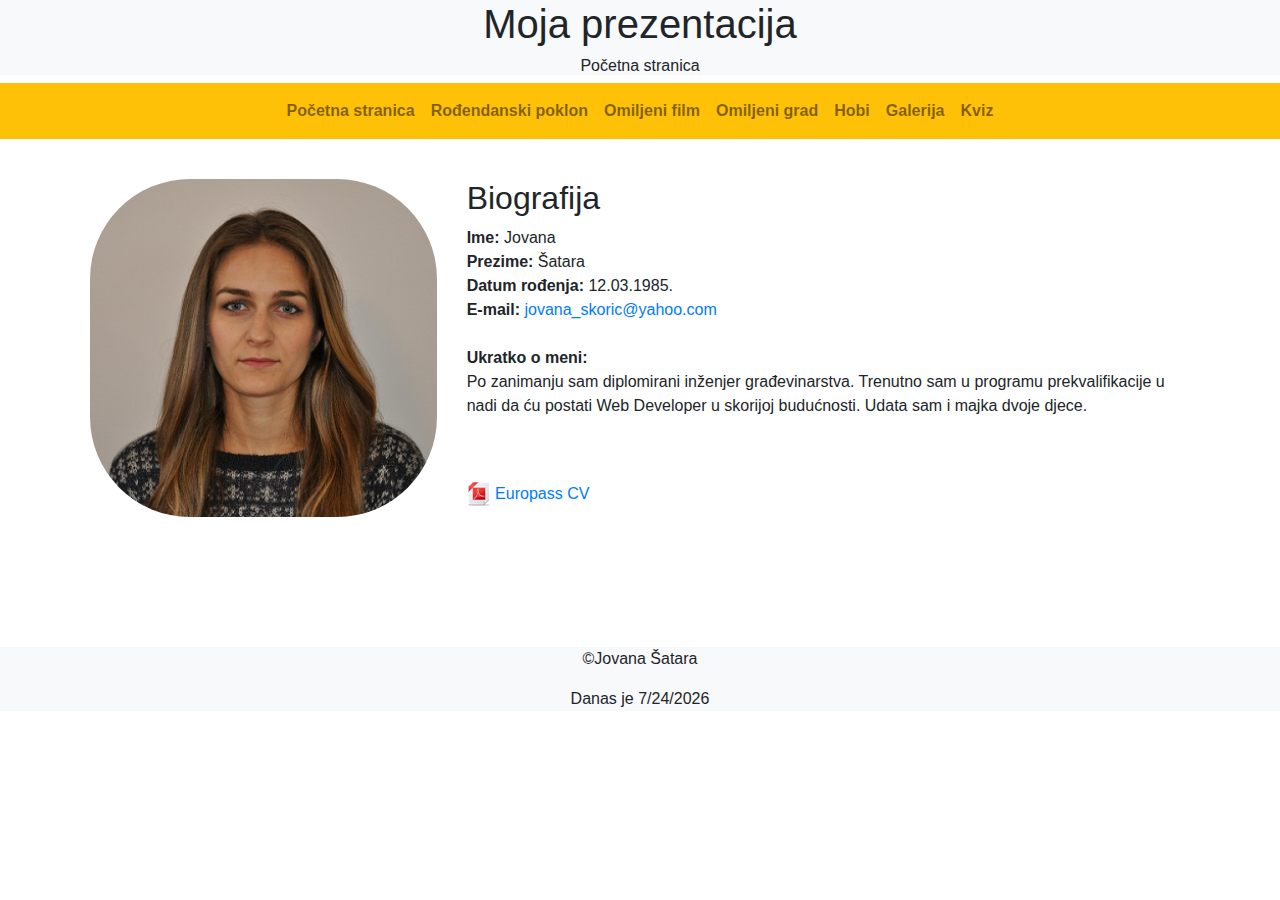
<file: projektni_zadatak/index.html>
<!DOCTYPE html>
<html lang="en">

<head>
    <title>Početna stranica</title>
    <meta charset="utf-8">
    <meta name="viewport" content="width=device-width, initial-scale=1">
    <link rel="stylesheet" href="https://maxcdn.bootstrapcdn.com/bootstrap/4.3.1/css/bootstrap.min.css">
    <script src="https://ajax.googleapis.com/ajax/libs/jquery/3.4.1/jquery.min.js"></script>
    <script src="https://cdnjs.cloudflare.com/ajax/libs/popper.js/1.14.7/umd/popper.min.js"></script>
    <script src="https://maxcdn.bootstrapcdn.com/bootstrap/4.3.1/js/bootstrap.min.js"></script>
    <link rel="stylesheet" href="stilovi/stil.css">
    <script src="javascript/zadatak.js"></script>

</head>

<body>
    <div class="header bg-light text-center" style="margin-bottom:0">
        <h1>Moja prezentacija</h1>
        <h6>Početna stranica</h6>

    </div>

    <nav class="navbar navbar-expand-sm bg-warning navbar-light justify-content-center">
        <button class="navbar-toggler" type="button" data-toggle="collapse" data-target="#collapsibleNavbar">
            <span class="navbar-toggler-icon"></span>
        </button>

        <div class="collapse navbar-collapse justify-content-center" id="collapsibleNavbar">
            <ul class="navbar-nav font-weight-bold">
                <li class="nav-item">
                    <a class="nav-link" href="#">Početna stranica</a>
                </li>
                <li class="nav-item">
                    <a class="nav-link" href="Rodjendanski_poklon.html">Rođendanski poklon</a>
                </li>
                <li class="nav-item">
                    <a class="nav-link" href="Omiljeni_film.html">Omiljeni film</a>
                </li>
                <li class="nav-item">
                    <a class="nav-link" href="Omiljeni_grad.html">Omiljeni grad</a>
                </li>
                <li class="nav-item">
                    <a class="nav-link" href="hobi.html">Hobi</a>
                </li>
                <li class="nav-item">
                    <a class="nav-link" href="Galerija.html">Galerija</a>
                </li>
                <li class="nav-item">
                    <a class="nav-link" href="kviz.html">Kviz</a>
                </li>
            </ul>
        </div>
    </nav>

    <div class="container" style="margin-top:30px">
        <div class="row">

            <div class="col-sm-4">

                <img id="myimg" src="slike/mojaslika.JPG" alt="Moja fotografija">
            </div>
            <div class="col-sm-8 text-left">
                <h2>Biografija</h2>
                <p>
                    <b>Ime: </b>Jovana
                    <br>
                    <b>Prezime: </b>Šatara
                    <br>
                    <b>Datum rođenja: </b>12.03.1985.
                    <br>
                    <b>E-mail: </b>
                    <a href="mailto:jovana_skoric@yahoo.com" target="_top">jovana_skoric@yahoo.com</a>
                    <br>
                    <br>
                    <b>Ukratko o meni:</b>
                    <br> Po zanimanju sam diplomirani inženjer građevinarstva. Trenutno sam u programu prekvalifikacije u nadi
                    da ću postati Web Developer u skorijoj budućnosti. Udata sam i majka dvoje djece.


                    <br>


                </p>
                <br>
                <br>

                <a href="cv.pdf" target="_blank">
                    <img src="slike/pdf.png" alt="cv"> Europass CV</a>

            </div>
        </div>
    </div>
    <br>
    <br>
    <br>
    <br>
    <br>
    

    <div class="footer bg-light text-center" style="margin-bottom:0">
        <p>&copy;Jovana Šatara</p>
        <script>prikaziDatum(); </script>
    </div>

</body>

</html>
</file>
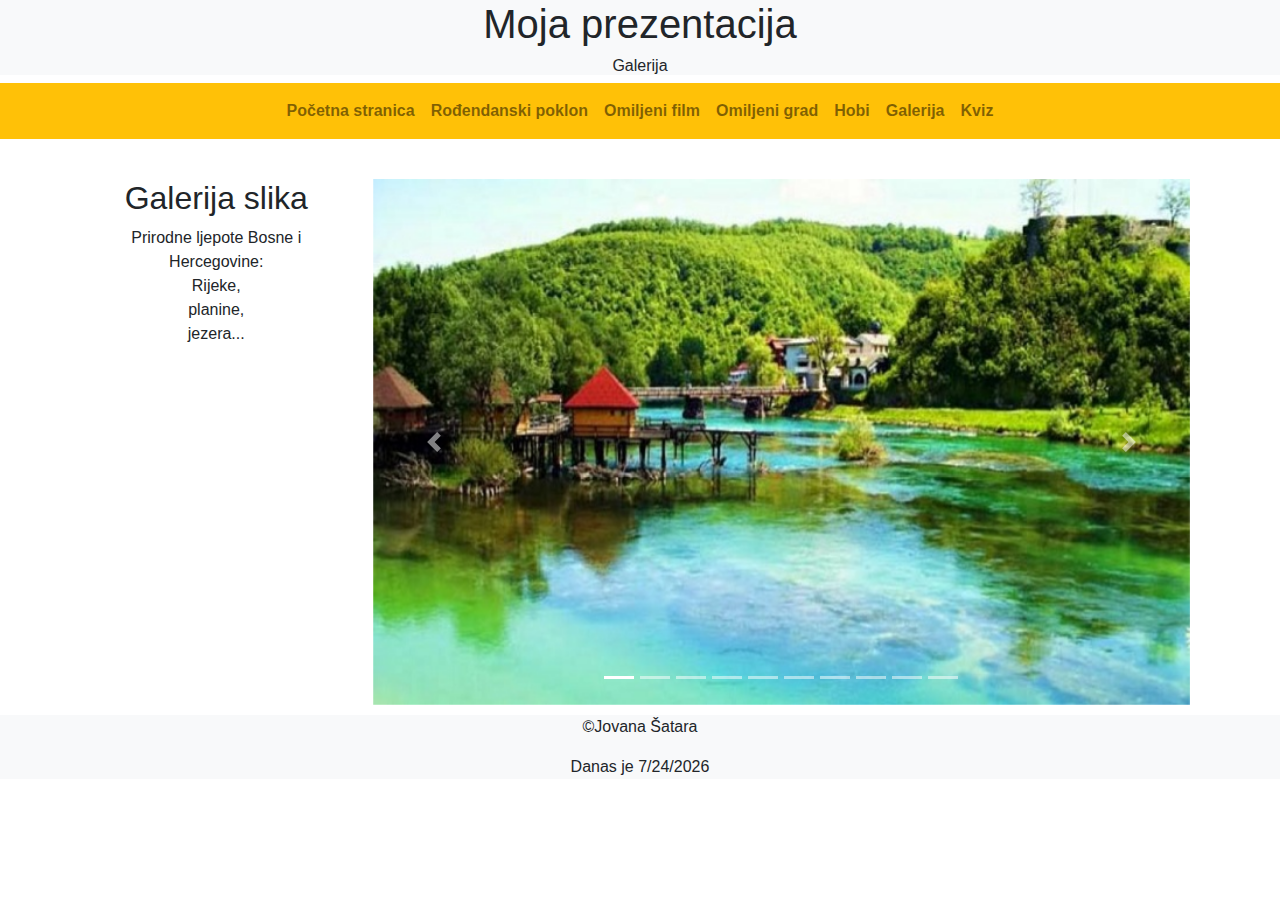
<file: projektni_zadatak/Galerija.html>
<!DOCTYPE html>
<html lang="en">

<head>
    <title>Galerija</title>
    <meta charset="utf-8">
    <meta name="viewport" content="width=device-width, initial-scale=1">
    <link rel="stylesheet" href="https://maxcdn.bootstrapcdn.com/bootstrap/4.3.1/css/bootstrap.min.css">
    <script src="https://ajax.googleapis.com/ajax/libs/jquery/3.4.1/jquery.min.js"></script>
    <script src="https://cdnjs.cloudflare.com/ajax/libs/popper.js/1.14.7/umd/popper.min.js"></script>
    <script src="https://maxcdn.bootstrapcdn.com/bootstrap/4.3.1/js/bootstrap.min.js"></script>
    <link rel="stylesheet" href="stilovi/stil.css">
    <script src="javascript/zadatak.js"></script>

</head>

<body>

    <div class="header bg-light text-center" style="margin-bottom:0">
        <h1>Moja prezentacija</h1>
        <h6>Galerija</h6>
    </div>

    <nav class="navbar navbar-expand-sm bg-warning navbar-light justify-content-center">
        <button class="navbar-toggler" type="button" data-toggle="collapse" data-target="#collapsibleNavbar">
            <span class="navbar-toggler-icon"></span>
        </button>

        <div class="collapse navbar-collapse justify-content-center" id="collapsibleNavbar">
            <ul class="navbar-nav font-weight-bold">
                <li class="nav-item">
                    <a class="nav-link" href="index.html">Početna stranica</a>
                </li>
                <li class="nav-item">
                    <a class="nav-link" href="Rodjendanski_poklon.html">Rođendanski poklon</a>
                </li>
                <li class="nav-item">
                    <a class="nav-link" href="Omiljeni_film.html">Omiljeni film</a>
                </li>
                <li class="nav-item">
                    <a class="nav-link" href="Omiljeni_grad.html">Omiljeni grad</a>
                </li>
                <li class="nav-item">
                    <a class="nav-link" href="hobi.html">Hobi</a>
                </li>
                <li class="nav-item">
                    <a class="nav-link" href="#">Galerija</a>
                </li>
                <li class="nav-item">
                    <a class="nav-link" href="kviz.html">Kviz</a>
                </li>
            </ul>
        </div>
    </nav>

    <div class="container" style="margin-top:30px">
        <div class="row">
            <div class="col-sm-3">
                    <h2>Galerija slika</h2>
                    <p>Prirodne ljepote Bosne i Hercegovine: <br>
                        Rijeke, <br>
                        planine, <br>
                        jezera...


                    </p>
            </div>

            <div class="col-sm-9">
            
                <div id="demo" class="carousel slide" data-ride="carousel">

                    <!-- Indicators -->
                    <ul class="carousel-indicators">
                        <li data-target="#demo" data-slide-to="0" class="active"></li>
                        <li data-target="#demo" data-slide-to="1"></li>
                        <li data-target="#demo" data-slide-to="2"></li>
                        <li data-target="#demo" data-slide-to="3"></li>
                        <li data-target="#demo" data-slide-to="4"></li>
                        <li data-target="#demo" data-slide-to="5"></li>
                        <li data-target="#demo" data-slide-to="6"></li>
                        <li data-target="#demo" data-slide-to="7"></li>
                        <li data-target="#demo" data-slide-to="8"></li>
                        <li data-target="#demo" data-slide-to="9"></li>

                    </ul>

                    <!-- The slideshow -->
                    <div class="carousel-inner">
                        <div class="carousel-item active">
                            <img src="slike/una.jpg" alt="Rijeka Una" width="700" height="450">
                        </div>
                        <div class="carousel-item">
                            <img src="slike/trnovacko-jezero.jpg" alt="Trnovačko jezero" width="700" height="450">
                        </div>
                        <div class="carousel-item">
                            <img src="slike/vodenice.jpg" alt="Vodenice" width="700" height="450">
                        </div>
                        <div class="carousel-item">
                            <img src="slike/jajce-vodopad.jpg" alt="Jajce vodopad" width="700" height="450">
                        </div>
                        <div class="carousel-item">
                            <img src="slike/hajdučka-vrata.jpg" alt="Hajdučka vrata" width="700" height="450">
                        </div>
                        <div class="carousel-item">
                            <img src="slike/mostar.jpg" alt="Mostar" width="700" height="450">
                        </div>
                        <div class="carousel-item">
                            <img src="slike/prenj.jpg" alt="Prenj" width="700" height="450">
                        </div>
                        <div class="carousel-item">
                            <img src="slike/zelengora.jpg" alt="Zelengora" width="700" height="450">
                        </div>
                        <div class="carousel-item">
                            <img src="slike/blagaj.jpg" alt="Blagaj" width="700" height="450">
                        </div>
                        <div class="carousel-item">
                            <img src="slike/strbackibuk.jpg" alt="Štrbački buk" width="700" height="450">
                        </div>

                    </div>

                    <!-- Left and right controls -->
                    <a class="carousel-control-prev" href="#demo" data-slide="prev">
                        <span class="carousel-control-prev-icon"></span>
                    </a>
                    <a class="carousel-control-next" href="#demo" data-slide="next">
                        <span class="carousel-control-next-icon"></span>
                    </a>
                </div>

            </div>
        </div>
    </div>

    <div class="footer bg-light text-center" style="margin-bottom:0">
        <p>&copy;Jovana Šatara</p>
        <script>prikaziDatum(); </script>
    </div>

</body>

</html>
</file>
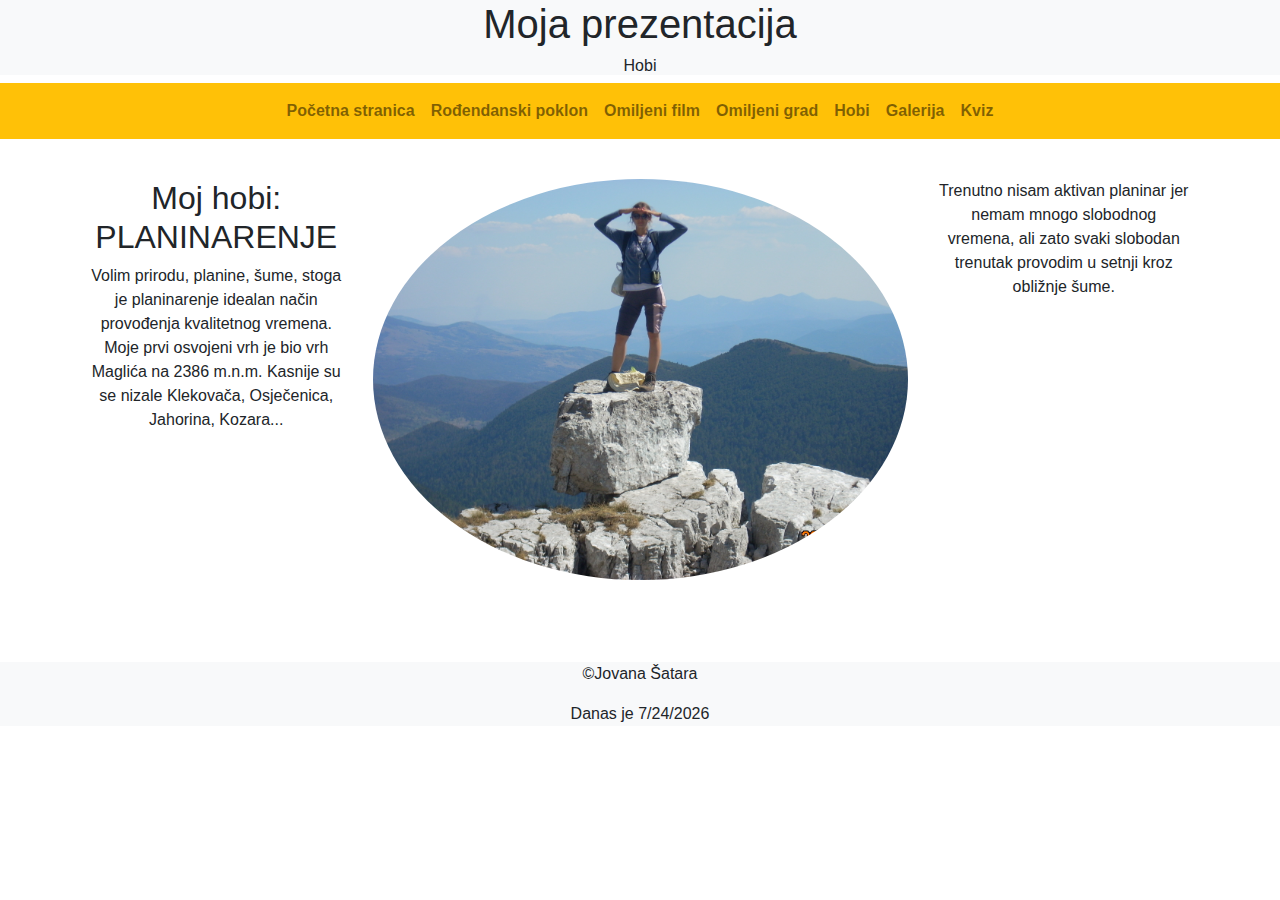
<file: projektni_zadatak/hobi.html>
<!DOCTYPE html>
<html lang="en">

<head>
    <title>Hobi</title>
    <meta charset="utf-8">
    <meta name="viewport" content="width=device-width, initial-scale=1">
    <link rel="stylesheet" href="https://maxcdn.bootstrapcdn.com/bootstrap/4.3.1/css/bootstrap.min.css">
    <script src="https://ajax.googleapis.com/ajax/libs/jquery/3.4.1/jquery.min.js"></script>
    <script src="https://cdnjs.cloudflare.com/ajax/libs/popper.js/1.14.7/umd/popper.min.js"></script>
    <script src="https://maxcdn.bootstrapcdn.com/bootstrap/4.3.1/js/bootstrap.min.js"></script>
    <link rel="stylesheet" href="stilovi/stil.css">
    <script src="javascript/zadatak.js"></script>

</head>

<body>

    <div class="header bg-light text-center" style="margin-bottom:0">
        <h1>Moja prezentacija</h1>
        <h6>Hobi</h6>
    </div>

    <nav class="navbar navbar-expand-sm bg-warning navbar-light justify-content-center">
        <button class="navbar-toggler" type="button" data-toggle="collapse" data-target="#collapsibleNavbar">
            <span class="navbar-toggler-icon"></span>
        </button>

        <div class="collapse navbar-collapse justify-content-center" id="collapsibleNavbar">
            <ul class="navbar-nav font-weight-bold">
                <li class="nav-item">
                    <a class="nav-link" href="index.html">Početna stranica</a>
                </li>
                <li class="nav-item">
                    <a class="nav-link" href="Rodjendanski_poklon.html">Rođendanski poklon</a>
                </li>
                <li class="nav-item">
                    <a class="nav-link" href="Omiljeni_film.html">Omiljeni film</a>
                </li>
                <li class="nav-item">
                    <a class="nav-link" href="Omiljeni_grad.html">Omiljeni grad</a>
                </li>
                <li class="nav-item">
                    <a class="nav-link" href="#">Hobi</a>
                </li>
                <li class="nav-item">
                    <a class="nav-link" href="Galerija.html">Galerija</a>
                </li>
                <li class="nav-item">
                    <a class="nav-link" href="#">Kviz</a>
                </li>
            </ul>
        </div>
    </nav>
    <div class="container" style="margin-top:30px">
        <div class="row">
            <div class="col-sm-3 align-content-left">
                <h2>Moj hobi: PLANINARENJE</h2>
                <p> Volim prirodu, planine, šume, stoga je planinarenje idealan način provođenja kvalitetnog vremena. Moje prvi
                    osvojeni vrh je bio vrh Maglića na 2386 m.n.m. Kasnije su se nizale Klekovača, Osječenica, Jahorina,
                    Kozara...
                </p>


            </div>
            <div class="col-sm-6">
                <img class="img2" src="slike/slika4.JPG" alt="Osječenica">
            </div>
            <div class="col-sm-3">
                <p>
                    Trenutno nisam aktivan planinar jer nemam mnogo slobodnog vremena, ali zato svaki slobodan trenutak provodim u setnji kroz
                    obližnje šume. </p>

            </div>

        </div>
    </div>
    <br>
    <br>
    <br>
    
    



    <div class="footer bg-light text-center" style="margin-bottom:0">
        <p>&copy;Jovana Šatara</p>
        <script>prikaziDatum(); </script>
    </div>

</body>

</html>
</file>
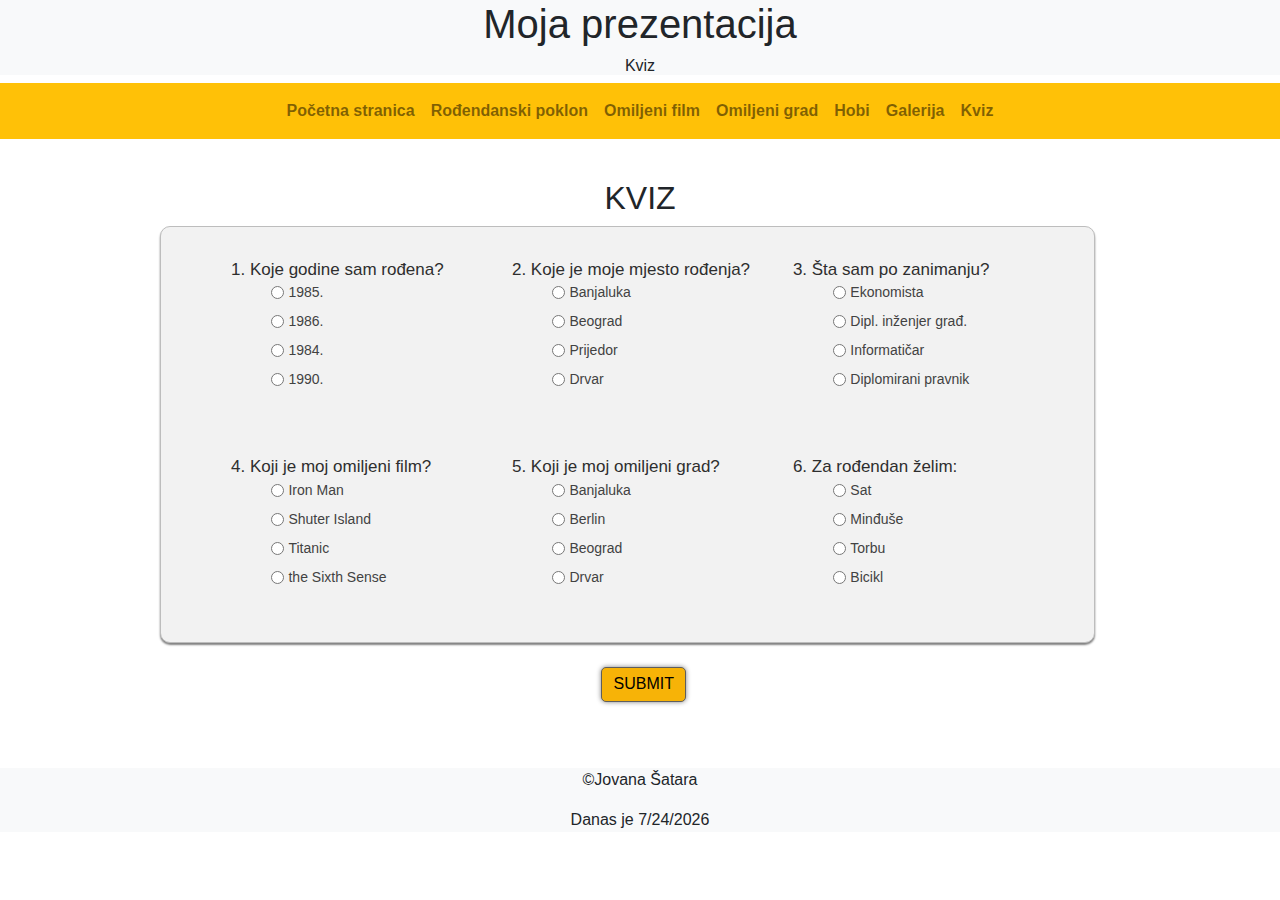
<file: projektni_zadatak/kviz.html>
<!DOCTYPE html>
<html lang="en">

<head>
    <title>Kviz</title>
    <meta charset="utf-8">
    <meta name="viewport" content="width=device-width, initial-scale=1">
    <link rel="stylesheet" href="https://maxcdn.bootstrapcdn.com/bootstrap/4.3.1/css/bootstrap.min.css">
    <script src="https://ajax.googleapis.com/ajax/libs/jquery/3.4.1/jquery.min.js"></script>
    <script src="https://cdnjs.cloudflare.com/ajax/libs/popper.js/1.14.7/umd/popper.min.js"></script>
    <script src="https://maxcdn.bootstrapcdn.com/bootstrap/4.3.1/js/bootstrap.min.js"></script>
    <link rel="stylesheet" href="stilovi/stil.css">
    <script src="javascript/zadatak.js"></script>

</head>

<body>

    <div class="header bg-light text-center" style="margin-bottom:0">
        <h1>Moja prezentacija</h1>
        <h6>Kviz</h6>
    </div>

    <nav class="navbar navbar-expand-sm bg-warning navbar-light justify-content-center">
        <button class="navbar-toggler" type="button" data-toggle="collapse" data-target="#collapsibleNavbar">
            <span class="navbar-toggler-icon"></span>
        </button>

        <div class="collapse navbar-collapse justify-content-center" id="collapsibleNavbar">
            <ul class="navbar-nav font-weight-bold">
                <li class="nav-item">
                    <a class="nav-link" href="index.html">Početna stranica</a>
                </li>
                <li class="nav-item">
                    <a class="nav-link" href="Rodjendanski_poklon.html">Rođendanski poklon</a>
                </li>
                <li class="nav-item">
                    <a class="nav-link" href="Omiljeni_film.html">Omiljeni film</a>
                </li>
                <li class="nav-item">
                    <a class="nav-link" href="Omiljeni_grad.html">Omiljeni grad</a>
                </li>
                <li class="nav-item">
                    <a class="nav-link" href="hobi.html">Hobi</a>
                </li>
                <li class="nav-item">
                    <a class="nav-link" href="Galerija.html">Galerija</a>
                </li>
                <li class="nav-item">
                    <a class="nav-link" href="#">Kviz</a>
                </li>
            </ul>
        </div>
    </nav>

    <div class="container" style="margin-top:30px">
        <div class="row">
        
            <div class="col-sm-12 justify-content-center">
                    <h2>KVIZ</h2>
                <table class="table-responsive tabela " style="width:85%">
                    <tr>
                        <td>
                            <div>
                                <p class="question">1. Koje godine sam rođena?</p>

                                <ul>
                                    <input class="answer" type="radio" name="q1" value="1">
                                    <label id="correctString1">1985.</label>
                                    <br>
                                    <input class="answer" type="radio" name="q1" value="0">
                                    <label>1986.</label>
                                    <br>
                                    <input class="answer" type="radio" name="q1" value="0">
                                    <label>1984.</label>
                                    <br>
                                    <input class="answer" type="radio" name="q1" value="0">
                                    <label>1990.</label>
                                </ul>
                            </div>
                        </td>
                        <td>
                            <div>
                                <p class="question">2. Koje je moje mjesto rođenja? </p>

                                <ul>
                                    <input class="answer" type="radio" name="q2" value="0">
                                    <label class="answer">Banjaluka</label>
                                    <br>
                                    <input class="answer" type="radio" name="q2" value="0">
                                    <label>Beograd</label>
                                    <br>
                                    <input class="answer" type="radio" name="q2" value="0">
                                    <label>Prijedor</label>
                                    <br>
                                    <input class="answer" type="radio" name="q2" value="1">
                                    <label id="correctString2">Drvar</label>
                                </ul>
                            </div>
                        </td>
                        <td>
                            <div>
                                <p class="question">3. Šta sam po zanimanju?</p>

                                <ul>
                                    <input class="answer" type="radio" name="q3" value="0">
                                    <label>Ekonomista</label>
                                    <br>
                                    <input class="answer" type="radio" name="q3" value="1">
                                    <label id="correctString3">Dipl. inženjer građ.</label>
                                    <br>
                                    <input class="answer" type="radio" name="q3" value="0">
                                    <label>Informatičar</label>
                                    <br>
                                    <input class="answer" type="radio" name="q3" value="0">
                                    <label>Diplomirani pravnik</label>
                                </ul>
                            </div>
                        </td>
                    </tr>
                    <tr>
                        <td>
                            <div>
                                <p class="question">4. Koji je moj omiljeni film?</p>

                                <ul>
                                    <input class="answer" type="radio" name="q4" value="0">
                                    <label>Iron Man</label>
                                    <br>
                                    <input class="answer" type="radio" name="q4" value="0">
                                    <label>Shuter Island</label>
                                    <br>
                                    <input class="answer" type="radio" name="q4" value="1">
                                    <label id="correctString4">Titanic</label>
                                    <br>
                                    <input class="answer" type="radio" name="q4" value="0">
                                    <label>the Sixth Sense</label>
                                </ul>
                            </div>
                        </td>
                        <td>
                            <div>
                                <p class="question">5. Koji je moj omiljeni grad?</p>

                                <ul>
                                    <input class="answer" type="radio" name="q5" value="0">
                                    <label>Banjaluka</label>
                                    <br>
                                    <input class="answer" type="radio" name="q5" value="1">
                                    <label id="correctString5">Berlin</label>
                                    <br>
                                    <input class="answer" type="radio" name="q5" value="0">
                                    <label>Beograd</label>
                                    <br>
                                    <input class="answer" type="radio" name="q5" value="0">
                                    <label>Drvar</label>
                                </ul>
                            </div>
                        </td>
                        <td>
                            <div>
                                <p class="question">6. Za rođendan želim:</p>

                                <ul>
                                    <input class="answer" type="radio" name="q6" value="1">
                                    <label id="correctString6">Sat</label>
                                    <br>
                                    <input class="answer" type="radio" name="q6" value="0">
                                    <label>Minđuše</label>
                                    <br>
                                    <input class="answer" type="radio" name="q6" value="0">
                                    <label>Torbu</label>
                                    <br>
                                    <input class="answer" type="radio" name="q6" value="0">
                                    <label>Bicikl</label>
                                </ul>
                            </div>
                        </td>
                    </tr>
                </table>
                <br/>
                <div style="margin-left: 43%;">
                <div class="submitter">
                    <input class="quizSubmit" id="submitButton" onClick="submitQuiz()" type="submit" value="Submit" />
                </div>
            </div>

                <!--show only wrong answers on submit-->
                <div class="quizAnswers" id="correctAnswer1"></div>
                <div class="quizAnswers" id="correctAnswer2"></div>
                <div class="quizAnswers" id="correctAnswer3"></div>
                <div class="quizAnswers" id="correctAnswer4"></div>
                <div class="quizAnswers" id="correctAnswer5"></div>
                <div class="quizAnswers" id="correctAnswer6"></div>

                <!--show score upon submit-->
                <div>
                    <h2 class="quizScore" id="userScore"></h2>
                </div>
            </div>

        </div>
    </div>
    </div>

    <div class="footer bg-light text-center" style="margin-bottom:0">
        <p>&copy;Jovana Šatara</p>
        <script>prikaziDatum(); </script>
    </div>

</body>

</html>
</file>
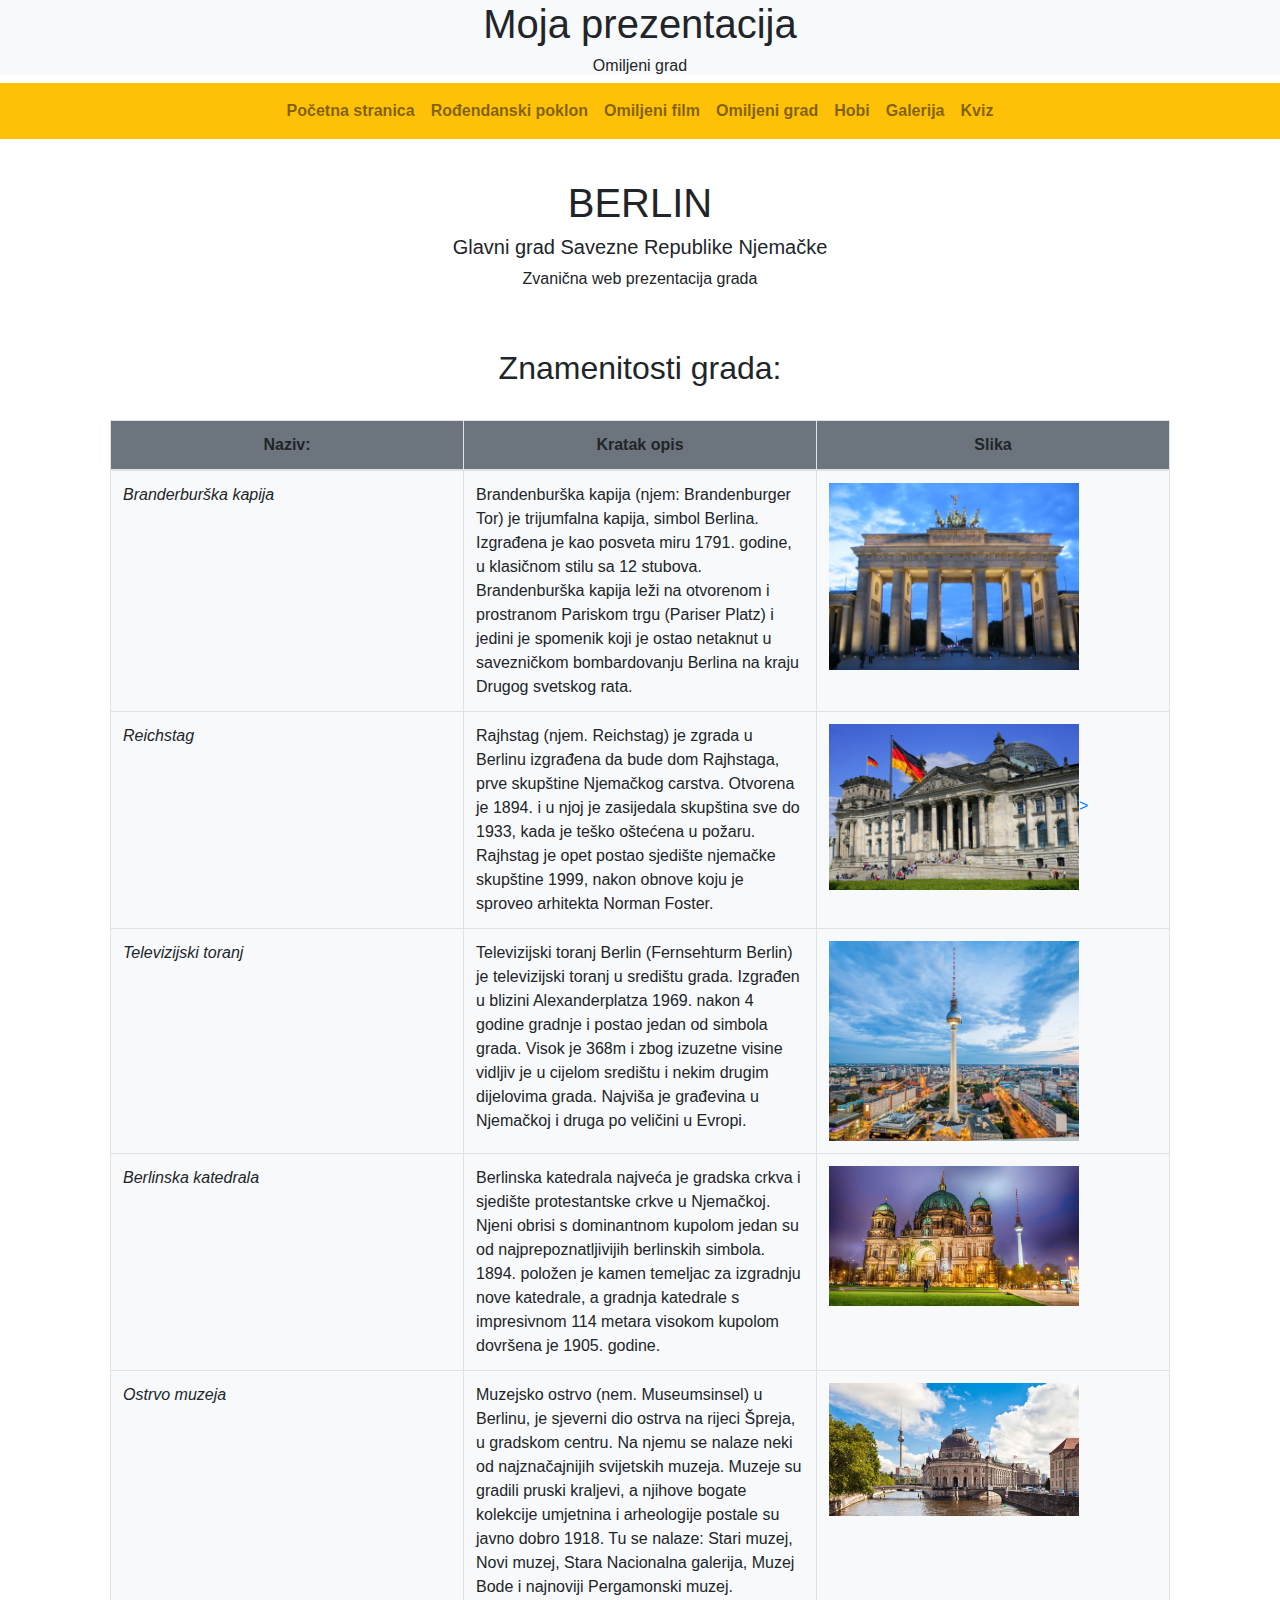
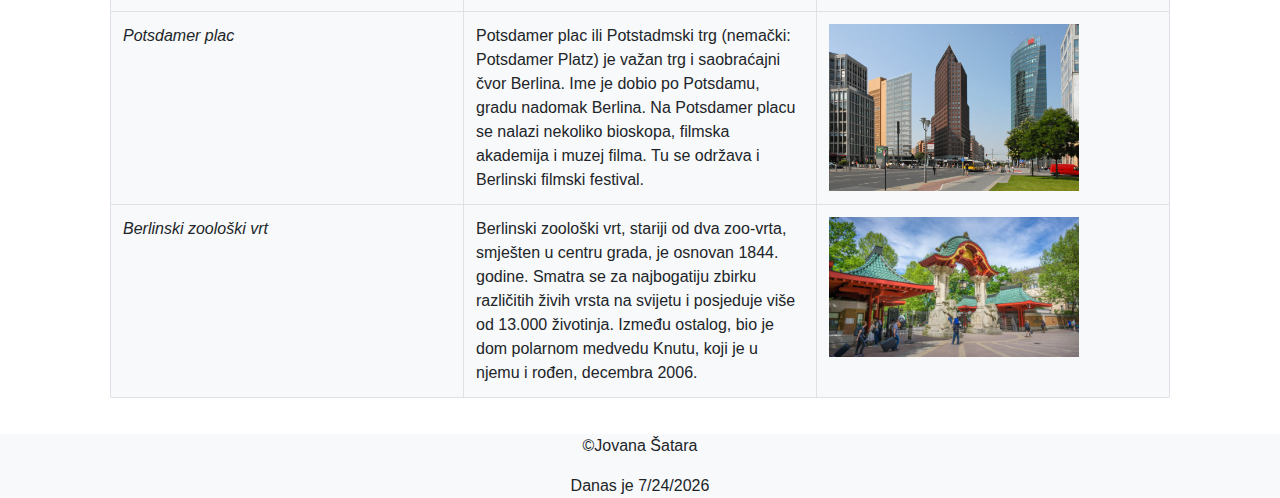
<file: projektni_zadatak/Omiljeni_grad.html>
<!DOCTYPE html>
<html lang="en">

<head>
    <title>Omiljeni grad</title>
    <meta charset="utf-8">
    <meta name="viewport" content="width=device-width, initial-scale=1">
    <link rel="stylesheet" href="https://maxcdn.bootstrapcdn.com/bootstrap/4.3.1/css/bootstrap.min.css">
    <script src="https://ajax.googleapis.com/ajax/libs/jquery/3.4.1/jquery.min.js"></script>
    <script src="https://cdnjs.cloudflare.com/ajax/libs/popper.js/1.14.7/umd/popper.min.js"></script>
    <script src="https://maxcdn.bootstrapcdn.com/bootstrap/4.3.1/js/bootstrap.min.js"></script>
    <link rel="stylesheet" href="stilovi/stil.css">
    <script src="javascript/zadatak.js"></script>

</head>

<body>

    <div class="header bg-light text-center" style="margin-bottom:0">
        <h1>Moja prezentacija</h1>
        <h6>Omiljeni grad</h6>
    </div>

    <nav class="navbar navbar-expand-sm bg-warning navbar-light justify-content-center">
        <button class="navbar-toggler" type="button" data-toggle="collapse" data-target="#collapsibleNavbar">
            <span class="navbar-toggler-icon"></span>
        </button>

        <div class="collapse navbar-collapse justify-content-center" id="collapsibleNavbar">
            <ul class="navbar-nav font-weight-bold">
                <li class="nav-item">
                    <a class="nav-link" href="index.html">Početna stranica</a>
                </li>
                <li class="nav-item">
                    <a class="nav-link" href="Rodjendanski_poklon.html">Rođendanski poklon</a>
                </li>
                <li class="nav-item">
                    <a class="nav-link" href="Omiljeni_film.html">Omiljeni film</a>
                </li>
                <li class="nav-item">
                    <a class="nav-link" href="#">Omiljeni grad</a>
                </li>
                <li class="nav-item">
                    <a class="nav-link" href="hobi.html">Hobi</a>
                </li>
                <li class="nav-item">
                    <a class="nav-link" href="Galerija.html">Galerija</a>
                </li>
                <li class="nav-item">
                    <a class="nav-link" href="kviz.html">Kviz</a>
                </li>
            </ul>
        </div>
    </nav>

    <div class="container" style="margin-top:30px">
        <div class="row">

            <div class="col-sm-12">
                <div class="text-center">
                    <h1>BERLIN</h1>
                    <h5>Glavni grad Savezne Republike Njemačke</h5>
                    <a class="text-body" href="https://www.berlin.de/en/" target="_blank">Zvanična web prezentacija grada</a>
                </div>

                <br>
                <br>

                <div class="container">
                    <h2>Znamenitosti grada:</h2>
                    <br>


                    <div class="table-responsive">

                        <table class="table table-bordered table-responsive-sm">

                            <thead class="bg-secondary text-center">
                                <tr>
                                    <th>Naziv:</th>
                                    <th>Kratak opis</th>
                                    <th>Slika</th>
                                </tr>
                            </thead>
                            <tbody class="bg-light">
                                <tr>
                                    <td>
                                        <em>Branderburška kapija


                                        </em>
                                    </td>
                                    <td>Brandenburška kapija (njem: Brandenburger Tor) je trijumfalna kapija, simbol Berlina.
                                        Izgrađena je kao posveta miru 1791. godine, u klasičnom stilu sa 12 stubova. Brandenburška
                                        kapija leži na otvorenom i prostranom Pariskom trgu (Pariser Platz) i jedini je spomenik
                                        koji je ostao netaknut u savezničkom bombardovanju Berlina na kraju Drugog svetskog
                                        rata.
                                    </td>
                                    <td>
                                            <a href="slike/bkapija.jpg" target="_blank"><img src="slike/bkapija.jpg" alt="Branderburška kapija"></a> 
                                       
                                        <!-- css/css advance/style images-->
                                    </td>
                                </tr>
                                <tr>
                                    <td>
                                        <em>Reichstag</em>
                                    </td>
                                    <td>Rajhstag (njem. Reichstag) je zgrada u Berlinu izgrađena da bude dom Rajhstaga, prve
                                        skupštine Njemačkog carstva. Otvorena je 1894. i u njoj je zasijedala skupština sve
                                        do 1933, kada je teško oštećena u požaru. Rajhstag je opet postao sjedište njemačke
                                        skupštine 1999, nakon obnove koju je sproveo arhitekta Norman Foster.</td>
                                    <td>
                                            <a href="slike/reichstag.jpg" target="_blank"><img src="slike/reichstag.jpg" alt="Reichstag">></a>
                                       
                                    </td>
                                </tr>
                                <tr>
                                    <td>
                                        <em>Televizijski toranj</em>
                                    </td>
                                    <td>Televizijski toranj Berlin (Fernsehturm Berlin) je televizijski toranj u središtu grada.
                                        Izgrađen u blizini Alexanderplatza 1969. nakon 4 godine gradnje i postao jedan od
                                        simbola grada. Visok je 368m i zbog izuzetne visine vidljiv je u cijelom središtu
                                        i nekim drugim dijelovima grada. Najviša je građevina u Njemačkoj i druga po veličini
                                        u Evropi.</td>
                                    <td>
                                            <a href="slike/turm.jpg" target="_blank"><img src="slike/turm.jpg" alt="Televizijski toranj"></a>
                                        
                                    </td>
                                </tr>
                                <tr>
                                    <td>
                                        <em>Berlinska katedrala</em>
                                    </td>
                                    <td>Berlinska katedrala najveća je gradska crkva i sjedište protestantske crkve u Njemačkoj.
                                        Njeni obrisi s dominantnom kupolom jedan su od najprepoznatljivijih berlinskih simbola.
                                        1894. položen je kamen temeljac za izgradnju nove katedrale, a gradnja katedrale
                                        s impresivnom 114 metara visokom kupolom dovršena je 1905. godine.
                                    </td>
                                    <td>
                                            <a href="slike/berlinerdom.jpg" target="_blank"><img src="slike/berlinerdom.jpg" alt="Katedrala"></a>
                                       
                                    </td>
                                </tr>
                                <tr>
                                    <td>
                                        <em>Ostrvo muzeja</em>

                                    </td>
                                    <td>Мuzejsko ostrvo (nem. Museumsinsel) u Berlinu, je sjeverni dio ostrva na rijeci Špreja,
                                        u gradskom centru. Na njemu se nalaze neki od najznačajnijih svijetskih muzeja. Muzeje
                                        su gradili pruski kraljevi, a njihove bogate kolekcije umjetnina i arheologije postale
                                        su javno dobro 1918. Tu se nalaze: Stari muzej, Novi muzej, Stara Nacionalna galerija,
                                        Muzej Bode i najnoviji Pergamonski muzej.</td>
                                    <td>
                                            <a href="slike/museum.jpg" target="_blank"><img src="slike/museum.jpg" alt="Ostrvo muzeja"></a> 
                                       
                                    </td>
                                </tr>
                                <tr>
                                    <td>
                                        <em>Potsdamer plac</em>
                                    </td>
                                    <td>Potsdamer plac ili Potstadmski trg (nemački: Potsdamer Platz) je važan trg i saobraćajni
                                        čvor Berlina. Ime je dobio po Potsdamu, gradu nadomak Berlina. Na Potsdamer placu
                                        se nalazi nekoliko bioskopa, filmska akademija i muzej filma. Tu se održava i Berlinski
                                        filmski festival.
                                    </td>
                                    <td>
                                            <a href="slike/pplatz.jpg" target="_blank"><img src="slike/pplatz.jpg" alt="Potsdamer platz"></a>
                                       
                                    </td>
                                </tr>
                                <tr>
                                    <td>
                                        <em>Berlinski zoološki vrt</em>
                                    </td>
                                    <td>Berlinski zoološki vrt, stariji od dva zoo-vrta, smješten u centru grada, je osnovan
                                        1844. godine. Smatra se za najbogatiju zbirku različitih živih vrsta na svijetu i
                                        posjeduje više od 13.000 životinja. Između ostalog, bio je dom polarnom medvedu Knutu,
                                        koji je u njemu i rođen, decembra 2006.
                                    </td>
                                    <td>
                                       <a href="slike/zoo.jpg" target="_blank"><img src="slike/zoo.jpg" alt="Zoološki vrt"></a>
                                       
                                        
                                    </td>
                                </tr>
                            </tbody>
                        </table>
                    </div>
                    
                </div>
            </div>

        </div>
    </div>

    <div class="footer bg-light text-center" style="margin-bottom:0">
        <p>&copy;Jovana Šatara</p>
        <script>prikaziDatum(); </script>
    </div>

</body>

</html>
</file>
<file: projektni_zadatak/stilovi/stil.css>
/*hobi*/
.div3 {
  margin: 50px 30px;
  align-content: center;
}
.img2 {
  width: 100%;
  height: auto;
  border-radius: 50%;
}

.img1{
  width: 90%;
  height: auto;
  
}

/*hobi*/
.bg1 {
  background-image: url("slike/slika4.jpg")
}

.content {
  max-width: 1100px;
  margin: auto;
  background: white;
  padding: 10px;
}

#myimg {
  width: 100%;
  height: auto;
  border-radius: 100px;

}
table img {
    width: 250px;
    height: auto;
}

/*galerija*/
.carousel-inner img {
    width: 100%;
    height: 100%;
}

  div.container {
    text-align: center;
    padding: 10px 20px;
  }

  .myImg {
    border-radius: 5px;
    cursor: pointer;
    transition: 0.3s;
  }
  
  .myImg:hover {opacity: 0.7;}
  
  
    /*rodjendanski poklon*/
    
  div.polaroid {
      width: 30%;
      background-color: white;
      box-shadow: 0 4px 8px 0 rgba(0, 0, 0, 0.2), 0 6px 20px 0 rgba(0, 0, 0, 0.19);
      margin-bottom: 25px;
  }
  .flex-container {
    display: flex;
    justify-content: center;
   
  }
  
  .flex-container > div {
    background-color: #f1f1f1;
    width: 70%;
    padding: 20px;
    text-align: left;
    font-size: 16px;
  }

  /* trailer*/
  video {
    width: 100%;
    height: auto;
  }
  #forma {
    margin-bottom: 50px;
    padding: 20px;
    background-color: #f7b307;
    width: 100%;
  }

#div1 {
margin: 50px 30px;
  padding:30px;
  align-content: center;
}
#div2 {
  background-color: #f1f1f1;
  padding: 20px;

}
/*kviz*/
.tabela {
  background-color: #F2F2F2;
  border:1px solid #BDBDBD;
  border-radius:10px;
  padding:10px;
  padding-left:50px;
  box-shadow: rgba(0, 0, 0, 0.498039) 0px 2px 2px 0px;
 justify-content: center;
 margin-left: 70px;
 
}

p.question {
  font-family: Arial, sans-serif;
      font-size:17px;
  color: #2E2E2E;
  margin-bottom:0px;
}

h2.quizHeader {
  font-family: Arial, sans-serif;
  font-weight:normal;
  font-size:25px;
  line-height: 27px;
  margin: 24px 0 12px 0;
  padding: 0 0 4px 0;
  border-bottom: 1px solid #a2a2a2;
}

h2.quizScore{
  font-family: Arial, sans-serif;
  font-size:25px;
}

div.quizAnswers{
  font-family: Arial, sans-serif;
  font-size:16px;
  color: #424242;
  padding: 4px 0 4px 0;
}

label {
  font-family: Arial, sans-serif;
  font-size:14px;
  color: #424242;
  vertical-align:top;
}

input.answer[type="radio"] {
  margin-bottom: 10px;
}

input.quizSubmit[type="submit"] {
  -webkit-background-clip: border-box;
  -webkit-background-origin: padding-box;
  -webkit-background-size: auto;
  -webkit-transition-delay: 0s, 0s;
  -webkit-transition-duration: 0.2s, 0.2s;
  -webkit-transition-property: color;
  -webkit-transition-timing-function: ease, ease;
  box-shadow: rgba(0, 0, 0, 0.498039) 0px 0px 5px 0px;
  color:black;
  background-color: #f7b307;
  margin-left: 45% ;
  border: 0;
  outline: 0;
  text-transform:uppercase;
  height:35px;
  width:85px;
  border: 1px solid #5E5E5E;
  border-radius:5px;
  
 }

input.quizSubmit[type="submit"]:hover {
  color: #ffffff;
  background: #680f11;
  text-decoration: none;
}



td {
  text-align: left;
  padding: 20px;
  width: 33%;

}

.submitter {
      width:85px;
    
    
}

.hide {
      display:none;
}
</file>
